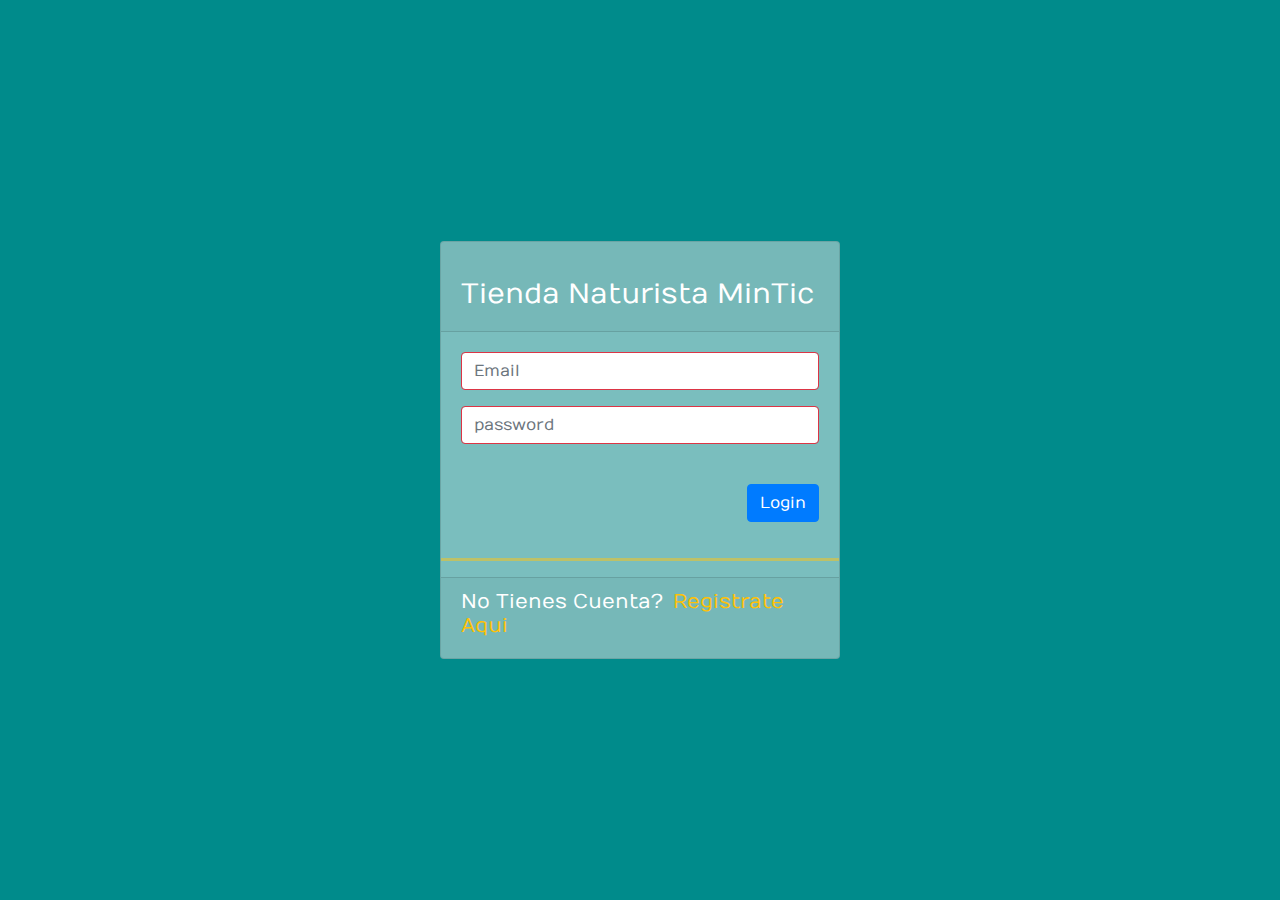
<file: src/main/resources/static/index.html>
<!DOCTYPE html>
<html lang="es">

<head>
    <meta charset="UTF-8">
    <meta http-equiv="X-UA-Compatible" content="IE=edge">
    <meta name="viewport" content="width=device-width, initial-scale=1.0">

    <title>Login Page</title>
    <!--Made with love by Mutiullah Samim -->
    <link href="//maxcdn.bootstrapcdn.com/bootstrap/4.1.1/css/bootstrap.min.css" rel="stylesheet" id="bootstrap-css">
    <!--Bootsrap 4 CDN-->
    <link rel="stylesheet" href="https://stackpath.bootstrapcdn.com/bootstrap/4.1.3/css/bootstrap.min.css"
        integrity="sha384-MCw98/SFnGE8fJT3GXwEOngsV7Zt27NXFoaoApmYm81iuXoPkFOJwJ8ERdknLPMO" crossorigin="anonymous">

    <!--Fontawesome CDN-->
    <link rel="stylesheet" href="https://use.fontawesome.com/releases/v5.3.1/css/all.css"
        integrity="sha384-mzrmE5qonljUremFsqc01SB46JvROS7bZs3IO2EmfFsd15uHvIt+Y8vEf7N7fWAU" crossorigin="anonymous">

    <!--Custom styles-->
    <link rel="stylesheet" type="text/css" href="./assets/css/styles.css">
</head>

<body onload="ponerNombre()">
    <div class="container">
        <div class="d-flex justify-content-center h-100">
            <div class="card" style="height: auto !important; width: 400px; ">
                <div class="card-header">
                    <br>
                    <h3>Tienda Naturista MinTic</h3>
                </div>
                <div class="card-body">
                    <form id="frmlogin" class="was-validated">

                        <div class="input-group form-group">

                            <input type="email" class="form-control" placeholder="Email" aria-describedby="emailHelp"
                                id="email" required>
                        </div>

                        <div class="input-group form-group">

                            <input type="password" class="form-control" id="pass" placeholder="password" required>
                        </div>
                        <br>
                        <div class="d-none text-center text-danger" id="bad-request">
                            <p>
                                La combinacion de correo electronico/contraseña que has introducido es incorrecta.
                            </p>
                        </div>
                        <div class="form-group">
                            <input type="submit" value="Login" class="btn float-right btn-primary">
                        </div>
                    </form>
                </div>

                <hr style="border-color:  #FFC312; border-width: 3px; opacity: 50%; ">

                <div class="card-footer">
                    <div class="d-flex justify-content-center links">
                        <h5>
                            No Tienes Cuenta?
                            <a href="SingUp.html" class="text-warning">
                                Registrate Aqui
                            </a>
                            <br>
                        </h5>

                    </div>
                </div>
            </div>
        </div>
    </div>



    <script src="//maxcdn.bootstrapcdn.com/bootstrap/4.1.1/js/bootstrap.min.js"></script>
    <script src="//cdnjs.cloudflare.com/ajax/libs/jquery/3.2.1/jquery.min.js"></script>
    <!------ Include the above in your HEAD tag ---------->
    <script src="./assets/js/Custome/index.js"></script>

    <script src="assets/js/Custome/nombre.js"></script>

    <script type="text/javascript">
        window.onload = ponerNombre();          
    </script>

</body>

</html>
</file>
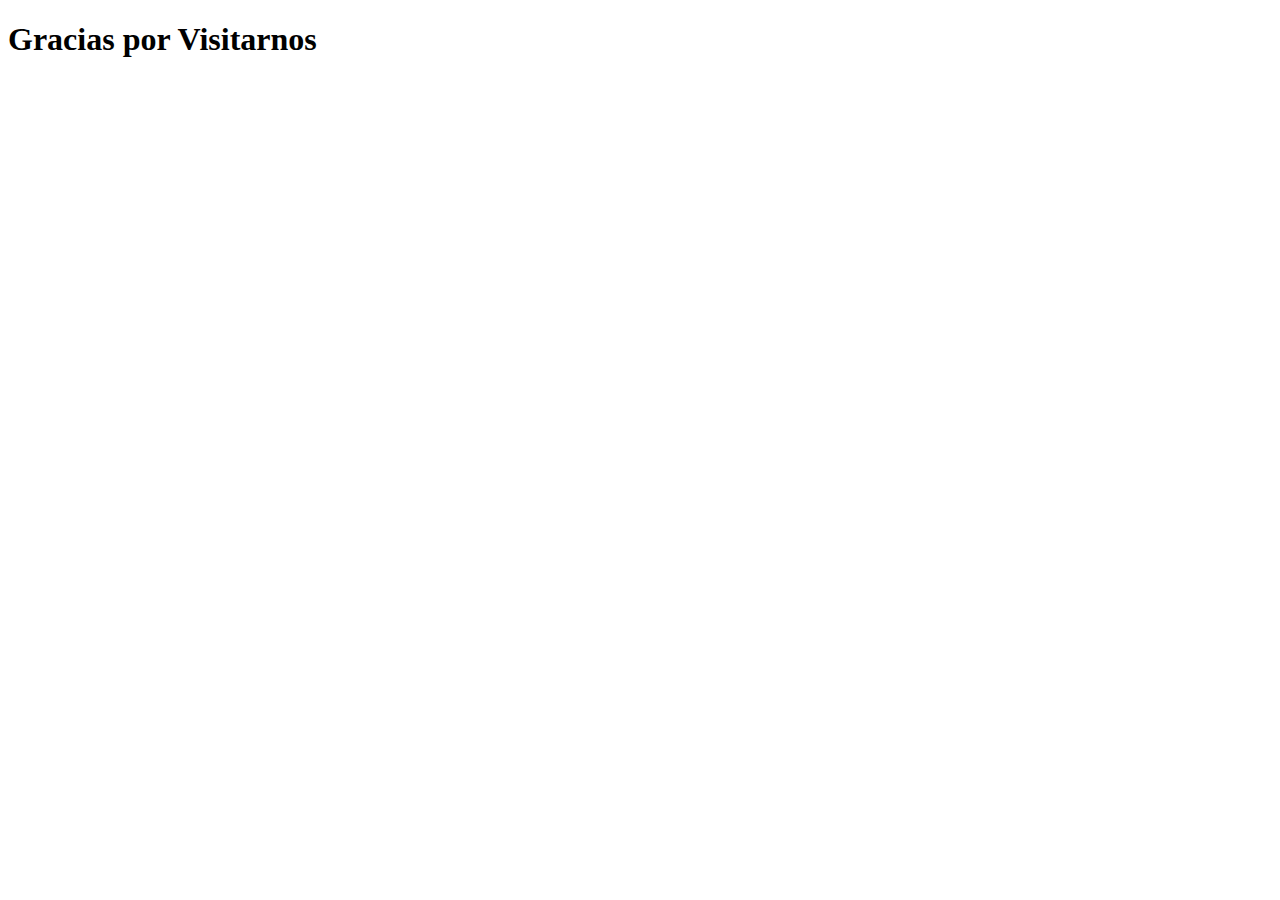
<file: src/main/resources/static/Logout.html>
<!DOCTYPE html>
<html lang="es">

<head>
  <meta charset="UTF-8">
  <meta http-equiv="X-UA-Compatible" content="IE=edge">
  <meta name="viewport" content="width=device-width, initial-scale=1.0">
  <META HTTP-EQUIV="REFRESH" CONTENT="1; URL=/index.html">
  <title>Cerrando Sesion</title>

</head>

<body>

  <h1>Gracias por Visitarnos</h1>

</body>

</html>
</file>
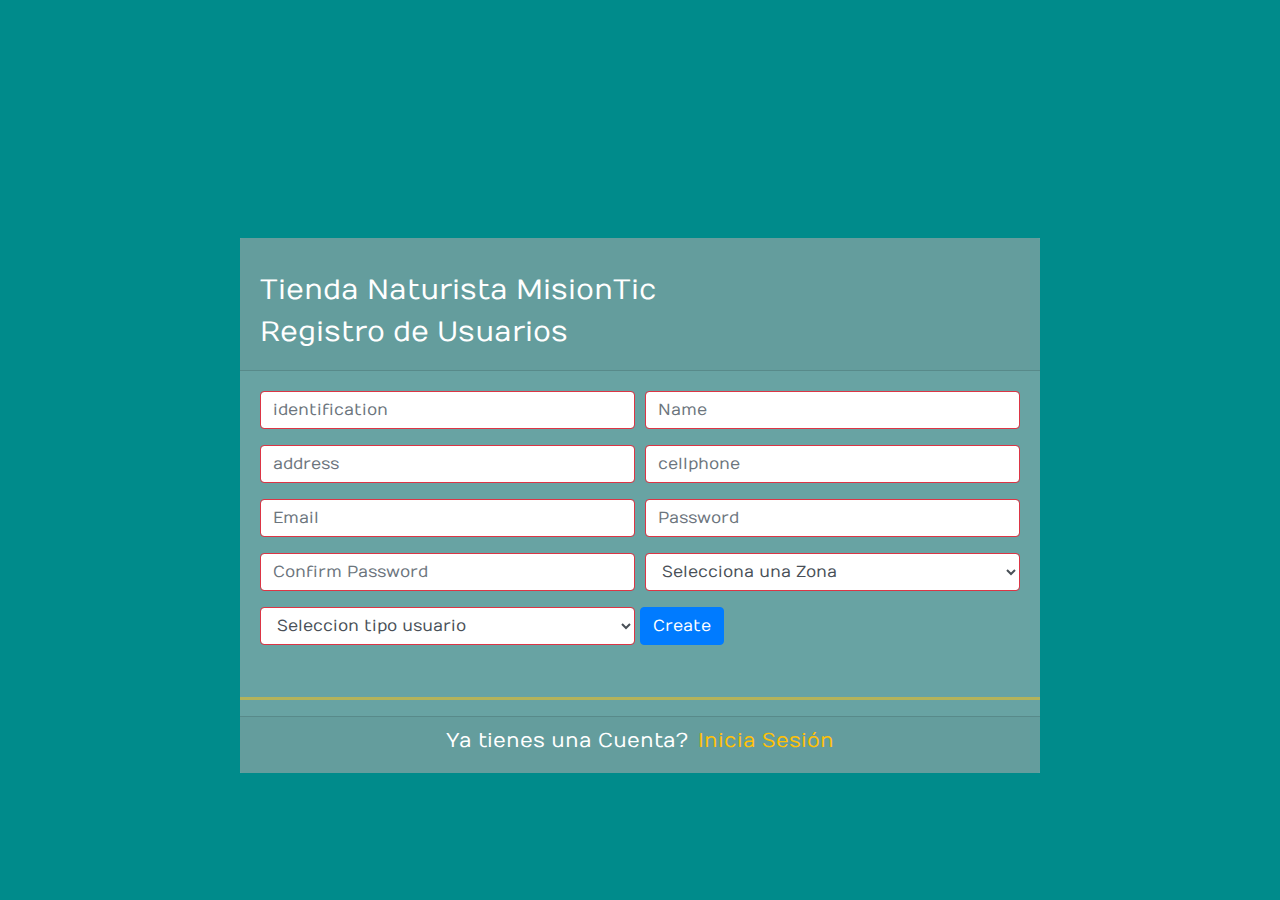
<file: src/main/resources/static/SingUp.html>
<!DOCTYPE html>
<html lang="es">

<head>
    <meta charset="UTF-8">
    <meta http-equiv="X-UA-Compatible" content="IE=edge">
    <meta name="viewport" content="width=device-width, initial-scale=1.0">

    <title>Sing Up</title>
    <!--Made with love by Mutiullah Samim -->

    <link href="//maxcdn.bootstrapcdn.com/bootstrap/4.1.1/css/bootstrap.min.css" rel="stylesheet" id="bootstrap-css">
    <!--Bootsrap 4 CDN-->
    <link rel="stylesheet" href="https://stackpath.bootstrapcdn.com/bootstrap/4.1.3/css/bootstrap.min.css"
        integrity="sha384-MCw98/SFnGE8fJT3GXwEOngsV7Zt27NXFoaoApmYm81iuXoPkFOJwJ8ERdknLPMO" crossorigin="anonymous">

    <!--Fontawesome CDN-->
    <link rel="stylesheet" href="https://use.fontawesome.com/releases/v5.3.1/css/all.css"
        integrity="sha384-mzrmE5qonljUremFsqc01SB46JvROS7bZs3IO2EmfFsd15uHvIt+Y8vEf7N7fWAU" crossorigin="anonymous">

    <!--Custom styles-->
    <link rel="stylesheet" type="text/css" href="./assets/css/styles.css">
</head>

<body onload="ponerNombre()">
    <div class="container">
        <div class="d-flex justify-content-center ">
            <div class="card-sing-up" style="height: auto !important; width: 800px; margin-top: 10%!important">
                <div class="card-header">
                    <br>
                    <h3>Tienda Naturista MisionTic</h3>
                    <h3>Registro de Usuarios</h3>
                </div>
                <div class="card-body">
                    <form id="frmSignUp" action="" method="" class="was-validated" data-toggle="validator">
                        <div class="row">
                            <div class="responsive">
                                <div id="form" class="col-12 col-sm-12	col-md-12 col-lg-12	col-xl-12">
                                    <div class="form-row">


                                        <div class="input-group form-group col-6 col-sm-6 col-md-6 col-lg-6	col-xl-6">

                                            <input type="text" class="form-control" placeholder="identification"
                                                id="identification" minlength="5" placeholder="Type your Identification"
                                                onchange="validateIdentificacion_()" required>
                                        </div>

                                        <div class="input-group form-group col-6 col-sm-6 col-md-6 col-lg-6	col-xl-6">

                                            <input type="text" class="form-control" placeholder="Name" id="name"
                                                minlength="5" onchange="validateName_()" required>
                                        </div>

                                        <div class="input-group form-group col-6 col-sm-6 col-md-6 col-lg-6	col-xl-6">

                                            <input type="text" class="form-control" placeholder="address" id="address"
                                                minlength="5" onchange="validateAddress_()" required>
                                        </div>

                                        <div class="input-group form-group col-6 col-sm-6 col-md-6 col-lg-6	col-xl-6">

                                            <input type="number" class="form-control" placeholder="cellphone"
                                                id="cellphone" minlength="5" onchange="validateCellPhone_()" required>
                                        </div>

                                        <div class="input-group form-group col-6 col-sm-6 col-md-6 col-lg-6	col-xl-6">

                                            <input type="email" class="form-control" placeholder="Email"
                                                onchange="ValidateEmail_()" aria-describedby="emailHelp" id="email"
                                                minlength="5" required>
                                        </div>

                                        <div class="input-group form-group col-6 col-sm-6 col-md-6 col-lg-6	col-xl-6">

                                            <input type="password" class="form-control" id="pass" placeholder="Password"
                                                onchange="validatePassword_()" maxlength="15" minlength="6" required>
                                        </div>

                                        <div class="input-group form-group col-6 col-sm-6 col-md-6 col-lg-6	col-xl-6">

                                            <input type="password" class="form-control" id="passConfir"
                                                onchange="validatePassword_()" placeholder="Confirm Password"
                                                maxlength="15" minlength="6" required>
                                        </div>

                                        <div class="input-group form-group col-6 col-sm-6 col-md-6 col-lg-6	col-xl-6">

                                            <select class="form-control" name="zone" id="zone" required>
                                                <option value="" selected>
                                                    Selecciona una Zona
                                                </option>
                                                <option value="COMUNA_1_NORTE">
                                                    COMUNA1 NORTE
                                                </option>
                                                <option value="COMUNA_2_NORTORIENTAL">
                                                    COMUNA 2 NORTORIENTAL
                                                </option>
                                                <option value="COMUNA_3_SAN_FRANCISCO"> COMUNA 3 SAN FRANCISCO</option>
                                                <option value="COMUNA_4_OCCIDENTAL">
                                                    COMUNA 4 OCCIENTAL
                                                </option>
                                                <option value="COMUNA_5_GARCIA_ROVIRA">
                                                    COMUNA 5 GARCIA ROVIRA
                                                </option>
                                                <option value="COMUNA_6_LA_CONCORDIA">
                                                    COMUNA 6 LA CONCORDIA
                                                </option>
                                                <option value="COMUNA_7_LA_CIUDADELA">
                                                    COMUNA 7 LA CIUDADELA
                                                </option>
                                                <option value="COMUNA_8_SUR_OCCIDENTE">
                                                    COMUNA 8 SUR OCCIDENTE
                                                </option>
                                                <option value="COMUNA_9_LA_PEDREGOSA">
                                                    COMUNA 9 LA PEDREGOSA
                                                </option>
                                                <option value="COMUNA_10_PROVENZA">
                                                    COMUNA 10 PROVENZA
                                                </option>
                                                <option value="COMUNA_11_SUR">
                                                    COMUNA 11 SUR
                                                </option>
                                                <option value="COMUNA_12_CABECERA_DEL_LLANO">
                                                    COMUNA 12 CABECERA DEL LLANO
                                                </option>
                                                <option value="COMUNA_13_ORIENTAL">
                                                    COMUNA 13 ORIENTAL
                                                </option>
                                                <option value="COMUNA_14_MORRORICO">
                                                    COMUNA 14 MORRORICO
                                                </option>
                                                <option value="COMUNA_15_CENTRO">
                                                    COMUNA 15 CENTRO
                                                </option>
                                                <option value="COMUNA_16_LAGOS_DEL_CACIQUE">
                                                    COMUNA 16 LAGOS DEL CACIQUE
                                                </option>
                                                <option value="COMUNA_17_MUTIS">
                                                    COMUNA 17 MUTIS
                                                </option>
                                            </select>
                                        </div>

                                        <div class="input-group form-group col-6 col-sm-6 col-md-6 col-lg-6	col-xl-6">

                                            <select class="form-control" name="type" id="type" required>
                                                <option value="" selected>
                                                    Seleccion tipo usuario
                                                </option>
                                                <option value="ADM">
                                                    ADM
                                                </option>
                                                <option value="COORD">
                                                    COORD
                                                </option>
                                                <option value="ASE">ASE</option>
                                            </select>
                                        </div>

                                        <br>
                                        <div class="d-none text-center text-danger" id="diffPass">
                                            <p>
                                                Las contraseñas no coinciden
                                            </p>
                                        </div>
                                        <div class="d-none text-center text-danger" id="emailExis">
                                            <p>
                                                El correo electronico ya se encuentra registrado
                                            </p>
                                        </div>
                                        <div class="form-group">
                                            <input type="submit" value="Create" class="btn float-right btn-primary">
                                        </div>
                                    </div>
                                </div>
                            </div>
                        </div>
                    </form>
                </div>

                <hr style="border-color:  #FFC312; border-width: 3px; opacity: 50%; ">

                <div class="card-footer">
                    <div class="d-flex justify-content-center links">
                        <h5>
                            Ya tienes una Cuenta?
                            <a href="index.html" class="text-warning">
                                Inicia Sesión
                            </a>
                            <br>
                        </h5>

                    </div>
                </div>
            </div>
        </div>
    </div>



    <script src="//maxcdn.bootstrapcdn.com/bootstrap/4.1.1/js/bootstrap.min.js"></script>
    <script src="//cdnjs.cloudflare.com/ajax/libs/jquery/3.2.1/jquery.min.js"></script>

    <!------ Include the above in your HEAD tag ---------->
    <script src="./assets/js/Custome/signUp.js"></script>
    <script src="./assets/js/Custome/Validator.js"></script>

    <script src="assets/js/Custome/nombre.js"></script>
</body>

</html>
</file>
<file: src/main/resources/static/assets/css/styles.css>
/* Made with love by Mutiullah Samim*/

@import url('https://fonts.googleapis.com/css?family=Numans');

html,body{
background-color:darkcyan;
background-size: cover;
background-repeat: no-repeat;
height: 100%;
font-family: 'Numans', sans-serif;
}

.container{
height: 100%;
align-content: center;
}

.card{
height: 390px;
margin-top: auto;
margin-bottom: auto;
width: 100%;
background-color: rgba(243, 241, 241, 0.5) !important;
}

.card-sing-up{
    height: 480px;
    margin-top: auto;
    margin-bottom: auto;
    width: 100%;
    background-color: rgba(207, 188, 188, 0.5) !important;
    }



.card-header h3{
color: white;
}

.input-group-prepend span{
width: 50px;
background-color: #FFC312;
color: black;
border:0 !important;
}

input:focus{
outline: 0 0 0 0  !important;
box-shadow: 0 0 0 0 !important;
}

.login_btn{
color: black;
background-color: #FFC312;
width: 100px;
}

.login_btn:hover{
color: black;
background-color: white;
}

.links{
color: white;
}

.links a{
margin-left: 4px;
}
</file>
